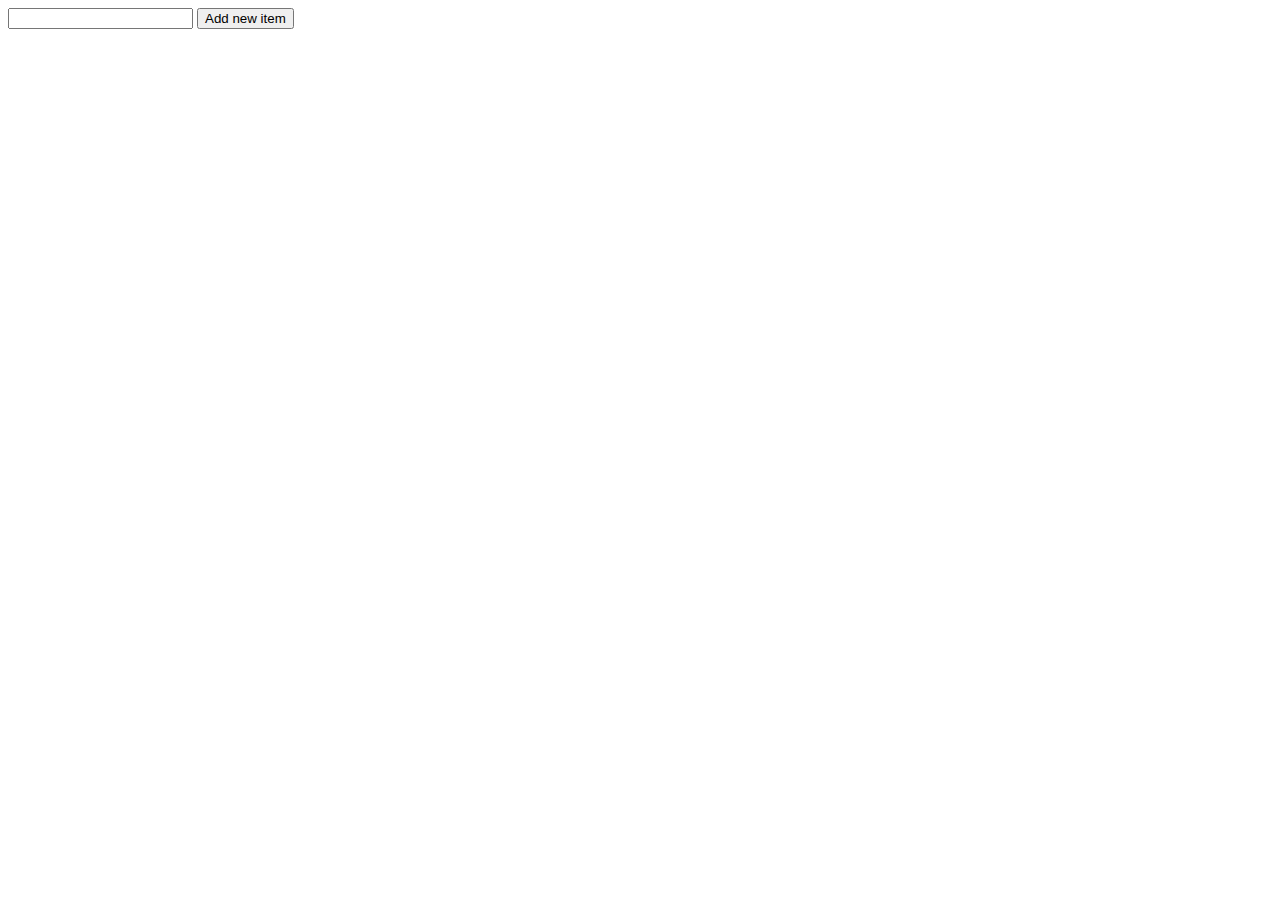
<file: dom-debug/index.html>
<!DOCTYPE html>
<html lang="en">
<head>
    <meta charset="UTF-8">
    <meta name="viewport" content="width=device-width, initial-scale=1.0">
    <meta http-equiv="X-UA-Compatible" content="ie=edge">
    <link rel="stylesheet" href="style.css">
    <title>DOM Debug</title>
</head>
<body>
    <div class="main" data-level="0">
        <input id="input"/>
        <button id="add">Add new item</button>
        <div id="list">

        </div>
    </div>
    <script src="index.js"></script>
</body>
</html>
</file>
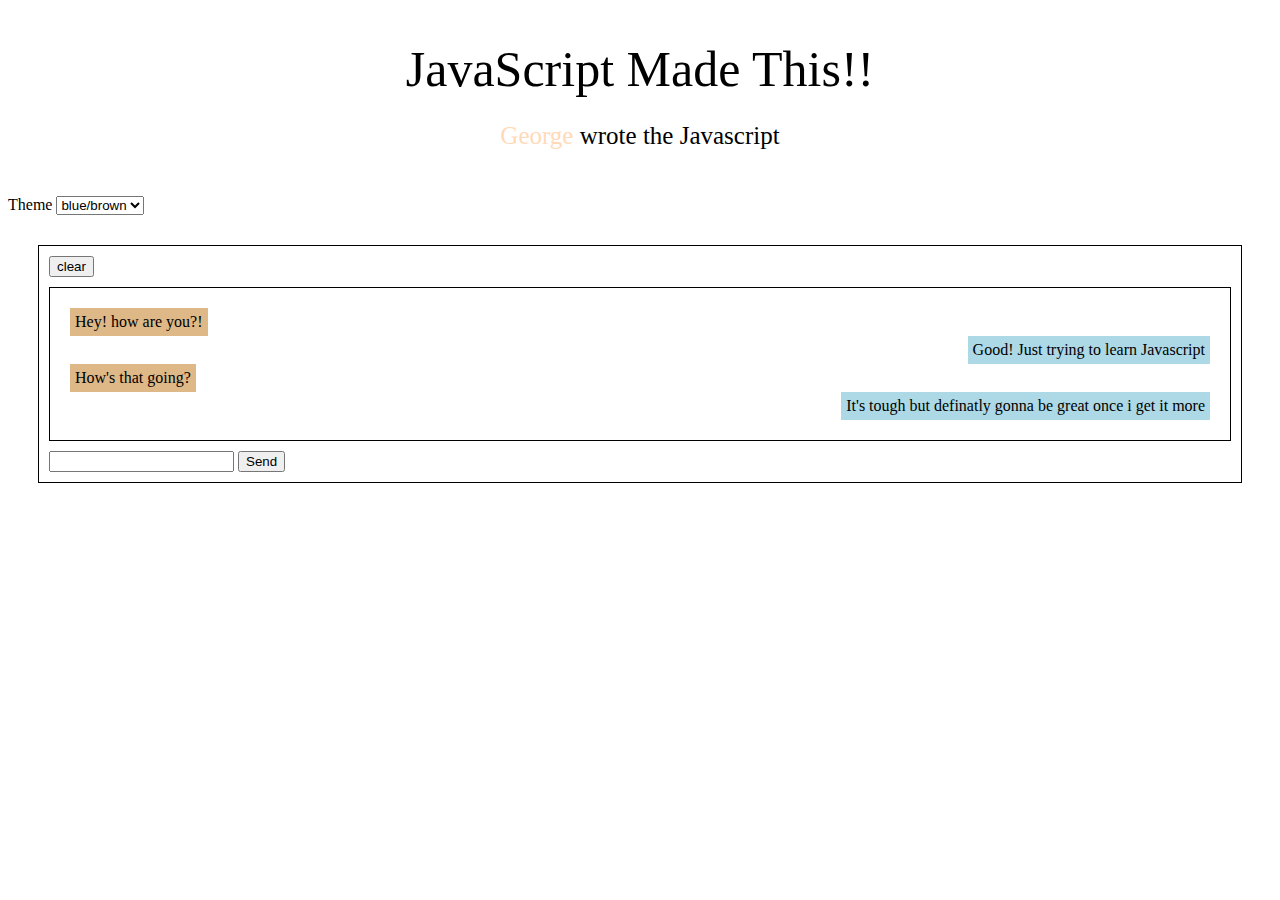
<file: dom-olympics-start/index.html>
<!DOCTYPE html>
<html lang="en">
<head>
    <meta charset="UTF-8">
    <meta name="viewport" content="width=device-width, initial-scale=1.0">
    <meta http-equiv="X-UA-Compatible" content="ie=edge">
    <link rel="stylesheet" href="style.css">
    <title>DOM Olympics</title>
</head>
<body>
    <header id="header"></header>
    <label>Theme</label>
    <select id="theme-drop-down">
        <option value="theme-one">blue/brown</option>
        <option value="theme-two">red/black</option>
    </select>
    <div id="main">
        <button id='clear-button'>clear</button>
        <div class="messages">
            <div class="message left">
                I have something serious to talk about
            </div>
            <div class="message right">
                I don't want to talk
            </div>
            <div class="message left">
                You have to, you're the police
            </div>
            <div class="message right">
                I'm just a simple farmer
            </div>
        </div>
        <form name="message">
            <input id="input" value=""/>
            <button>Send</button>
        </form>

    </div>
   
    <script src="index.js"></script>
</body>
</html>
</file>
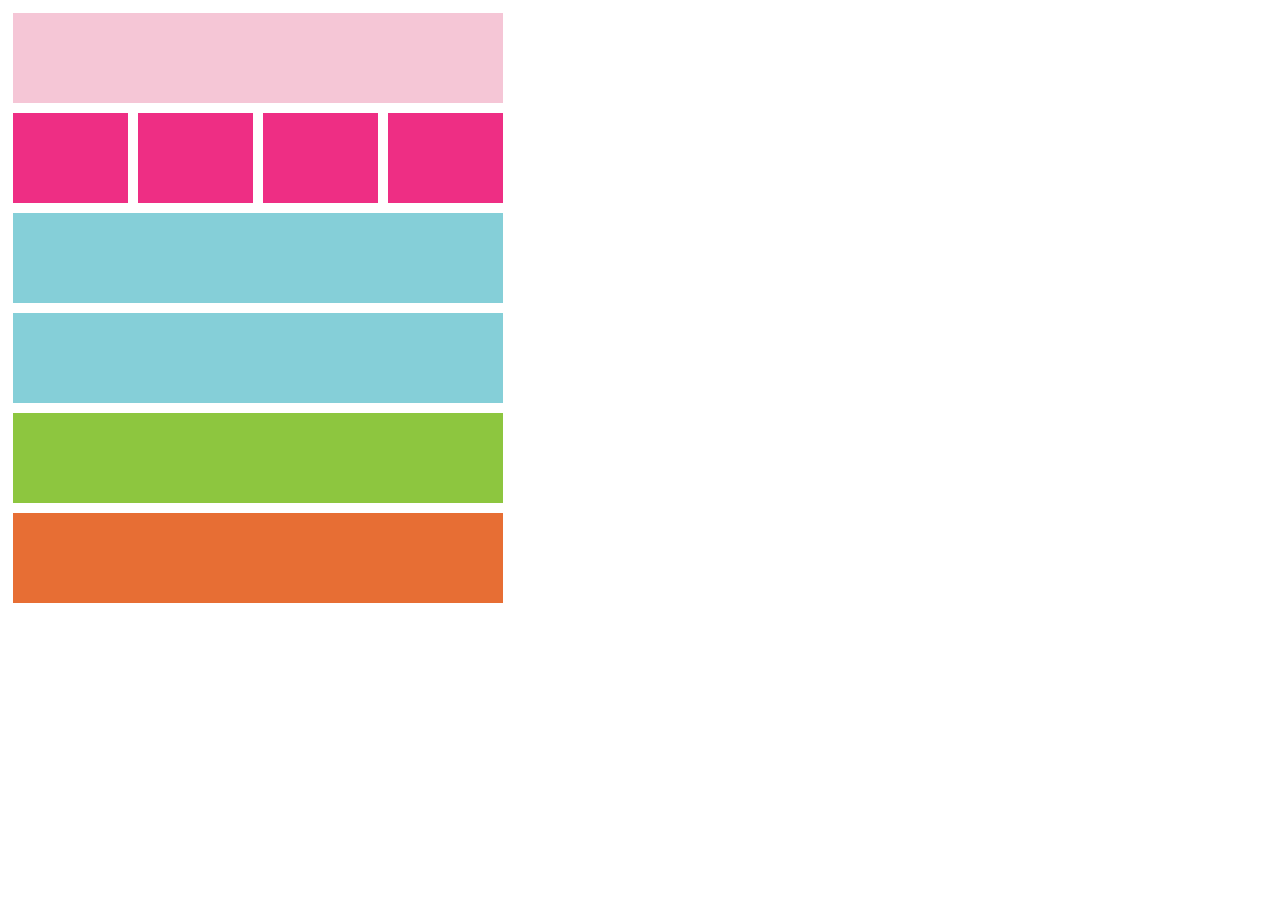
<file: responsive-color-grid/index.html>
<!DOCTYPE html>
   
    <html lang="en">

    <head>
        
        <meta charset="UTF-8">
        <meta name="viewport" content="width=device-width, initial-scale=1.0">
        <meta http-equiv="X-UA-Compatible" content="ie=edge">
        <title>document</title>
        <link rel="stylesheet" href="styles.css">

    </head> 
    
    <body>
        <div class="colors">

            <div class="lightpink"></div>
            <div class="pink1"></div>
            <div class="pink2"></div>
            <div class="pink3"></div>
            <div class="pink4"></div>
            <div class="lightblue"></div>
            <div class="lightblue2"></div>
            <div class="green"></div>
            <div class="orange"></div>

        </div>


       
        
     </body>

    </html>
</file>
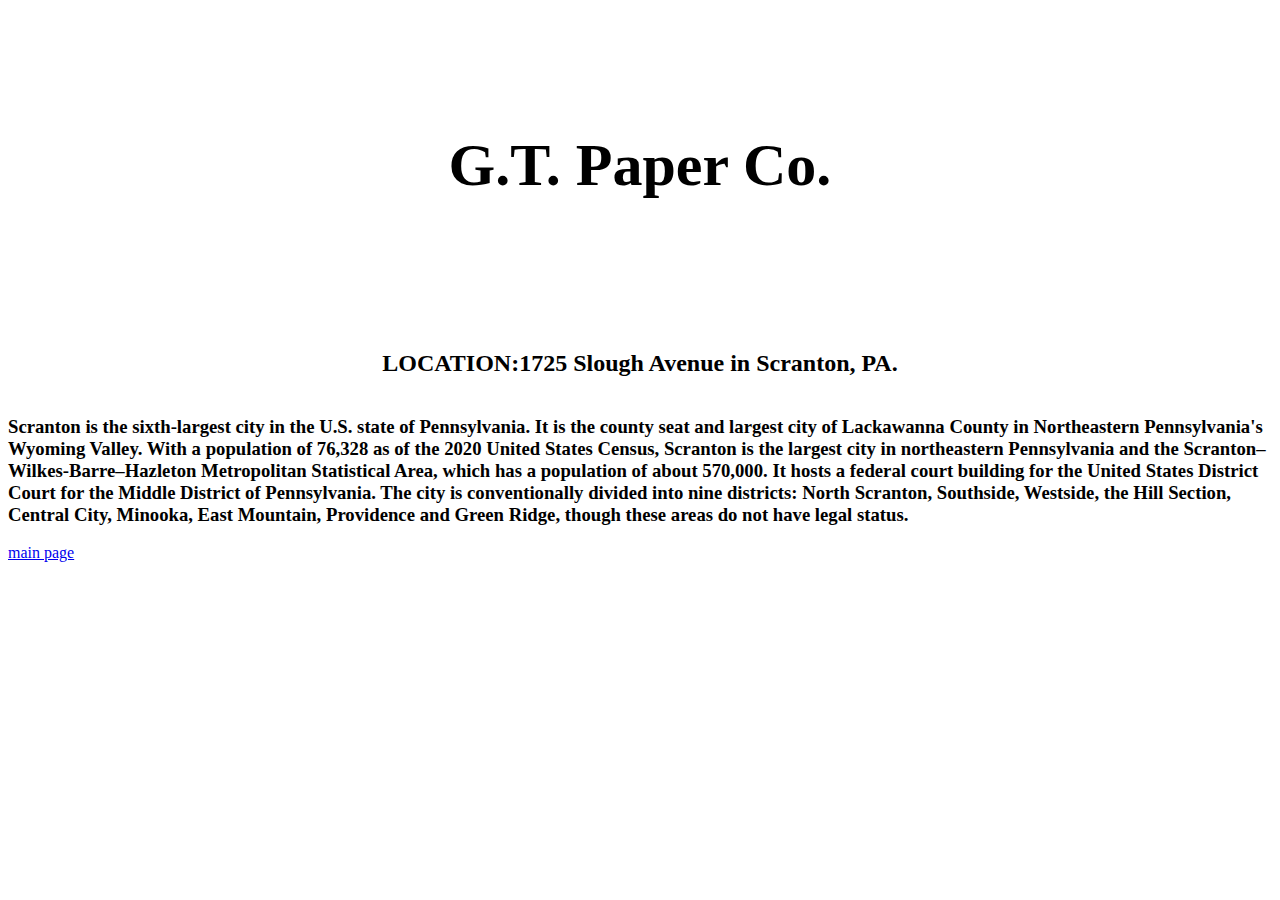
<file: bussiness/aboutUs.html>
<!DOCTYPE html>
<html>
    <head>
        <link rel="stylesheet" href="styles.css"/>
        <title>business-time</title>
    </head>
    <body>
        <div id="title">
            <h1>G.T. Paper Co.</h1>
        </div>
        <div class="header-text1">
                <h2>LOCATION:</h2>
                <h2>1725 Slough Avenue in Scranton, PA.</h2>
        </div>
        <div class="header-text2">
                  <h3>Scranton is the sixth-largest city in the U.S. state of Pennsylvania. It is the county seat and largest city of Lackawanna County in Northeastern Pennsylvania's Wyoming Valley. With a population of 76,328 as of the 2020 United States Census, Scranton is the largest city in northeastern Pennsylvania and the Scranton–Wilkes-Barre–Hazleton Metropolitan Statistical Area, which has a population of about 570,000. It hosts a federal court building for the United States District Court for the Middle District of Pennsylvania. The city is conventionally divided into nine districts: North Scranton, Southside, Westside, the Hill Section, Central City, Minooka, East Mountain, Providence and Green Ridge, though these areas do not have legal status.</h3>
        </div>
            <nav>
                <li><a href="index.html">main page</a></li>
            </nav>
        </div>
    </body>
</html>
</file>
<file: dom-debug/style.css>
.sub-item {
    padding: 10px;
}
</file>
<file: dom-olympics-start/style.css>
.header {
    display: flex;
    align-items: center;
    flex-direction: column;
}

.name {
    color: peachpuff;
}

.messages {
    display: flex;
    flex-direction: column;
    border: 1px solid black;
    margin: 10px 0px;
    padding: 20px;
}

#main {
    margin: 30px;
    border: 1px solid black;
    padding: 10px;
}

.message {
    padding: 5px;
}

.right {
    align-self: flex-end;
    background-color: lightblue;
}

.left {
    align-self: flex-start;
    background-color: burlywood;
}
</file>
<file: responsive-color-grid/styles.css>
/* >768px */
@media only screen and (min-width:768px) {
    
.colors{
        height: 500px;
        width: 500px;
    }

*{
    box-sizing: border-box;
    font-size: 0px;
}

.lightpink{
    height: 20%;
    width: 100%;
    background-color: #F5C6D6;
    border: solid white 5px;

}

.pink1{
    background-color: #EE2E84;
    height: 20%;
    width: 25%;
    border: solid white 5px; 
    display: inline-block;
    
}
.pink2{
    background-color: #EE2E84;
    height: 20%;
    width: 25%;
    border: solid white 5px; 
    display: inline-block;
    
}
.pink3{
    background-color: #EE2E84;
    height: 20%;
    width: 25%;
    border: solid white 5px;
    display: inline-block;
    
}
.pink4{
    background-color: #EE2E84;
    height: 20%;
    width: 25%;
    border: solid white 5px;
    display: inline-block;
    
}
.lightblue{
    background-color: #85CFD8;
    height: 20%;
    width: 100%;
    border: solid white 5px;
    display: inline-block;
}
.lightblue2{
    background-color: #85CFD8;
    height: 20%;
    width: 100%;
    border: solid white 5px;
    display: inline-block;
}
.green{
    background-color: #8DC63F;
    height: 20%;
    width: 100%;
    border: solid white 5px;
    display: block;
}
.orange{
    background-color: #E76E34;
    width: 100%;
    height: 20%;
    border: solid white 5px;
    display: block;
}
}

@media only screen and (max-width:767px) {
    .colors{
        height: 500px;
        width: 500px;
    }

*{
    box-sizing: border-box;
    font-size: 0px;
}

.lightpink{
    height: 20%;
    width: 100%;
    background-color: #F5C6D6;
    border: solid white 5px;

}

.pink1{
    background-color: #EE2E84;
    height: 20%;
    width: 100%;
    border: solid white 5px; 
    display: block;
    
}
.pink2{
    background-color: #EE2E84;
    height: 20%;
    width: 100%;
    border: solid white 5px; 
    display: block;
    
}
.pink3{
    background-color: #EE2E84;
    height: 20%;
    width: 100%;
    border: solid white 5px;
    display: block;
    
}
.pink4{
    background-color: #EE2E84;
    height: 20%;
    width: 100%;
    border: solid white 5px;
    display: block;
    
}
.lightblue{
    background-color: #85CFD8;
    height: 20%;
    width: 100%;
    border: solid white 5px;
    display: block;
}
.lightblue2{
    background-color: #85CFD8;
    height: 20%;
    width: 100%;
    border: solid white 5px;
    display: block;
}
.green{
    background-color: #8DC63F;
    height: 20%;
    width: 100%;
    border: solid white 5px;
    display: block;
}
.orange{
    background-color: #E76E34;
    width: 25%;
    height: 100%;
    border: solid white 5px;
    display: block;
}


    
}
</file>
<file: bussiness/styles.css>
@media only screen and (min-width: 768px){
    #title{
        font-size: 30px;
        display: block flex;
        justify-content: center;
        align-items: center;
        height: 150px;
        margin: 40px;
        padding: 50px;
    }
    .paper-type{
        display: inline-block;
        text-align: center;
    }
    .header-text1{
        display: flex;
        justify-content: center;
    }
    }
    @media only screen and (max-width: 767px){
        #title{
            font-size: 20px;
            display: block flex;
            justify-content: center;
            align-items: center;
            height: 150px;
        }
        .paper-type{
            display: inline-block;
            text-align: center;
        }
        .header-text1{
            display: flex;
            justify-content: center;
        }
    }
</file>
